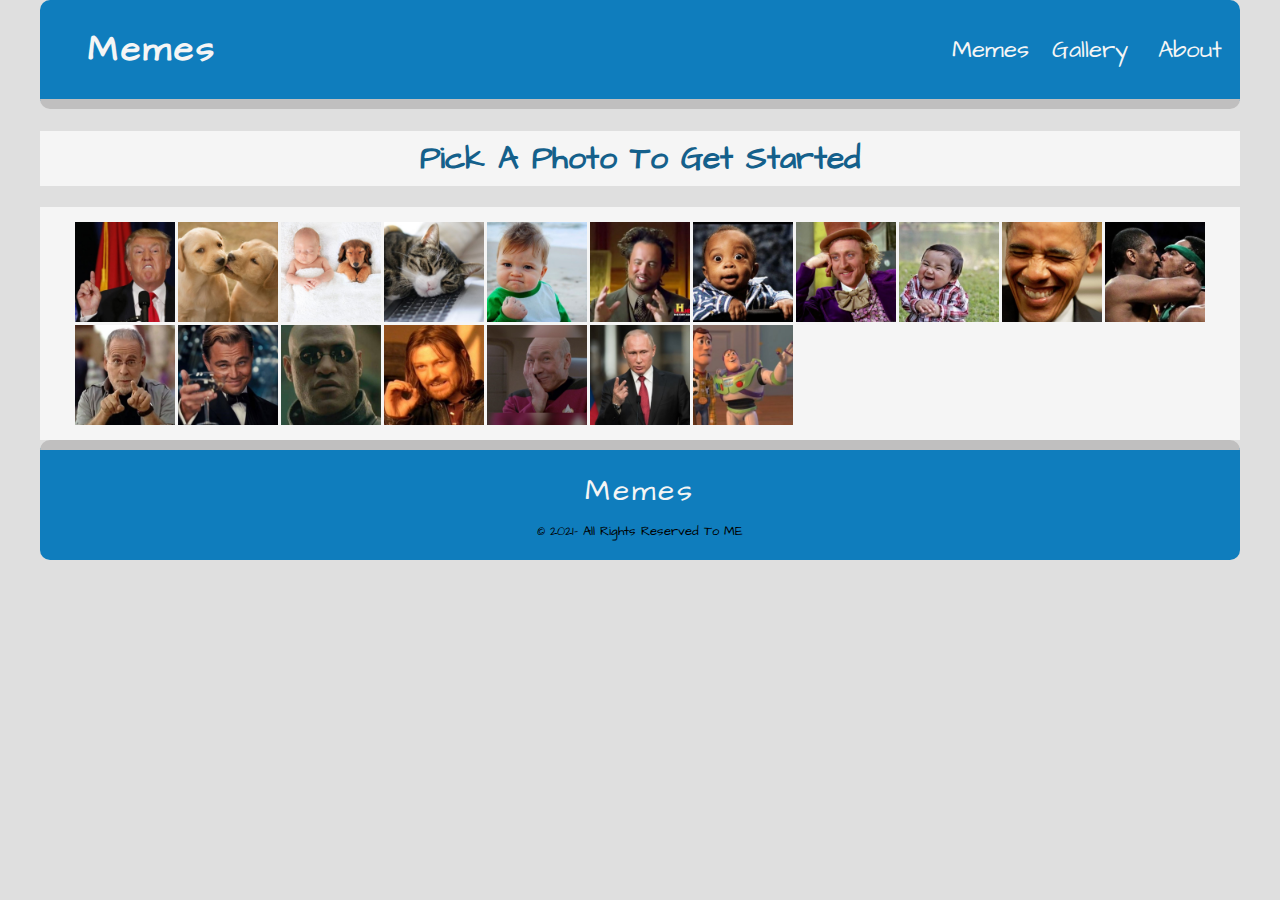
<file: index.html>
<!DOCTYPE html>
<html lang="en">

<head>
    <link rel="stylesheet" href="https://cdnjs.cloudflare.com/ajax/libs/font-awesome/4.7.0/css/font-awesome.min.css">
    <link rel="stylesheet" href="css/main.css">
    <meta charset="UTF-8">
    <meta http-equiv="X-UA-Compatible" content="IE=edge">
    <meta name="viewport" content="width=device-width, initial-scale=1.0">
    <title>Meme Generator</title>
</head>


<body onload="onInit()">



    <header class="flex space-between align-center">
        <div class="logo">
            <a href="index.html">
                <h1>Memes</h1>
            </a>
        </div>
        <ul class="main-nav flex space-between align-center clean-list">
            <li><a class="flex justify-content align-center" href="saved-memes.html">Memes</a></li>
            <li><a class="flex justify-content align-center" href="#" onclick="onOpenGallery()">Gallery</a></li>
            <li><a class="flex justify-content align-center" href="#">About</a></li>
        </ul>
    </header>

    <div class="top" hidden>
        <div class="generator-container flex justify-content align-center">
            <div class="canvas-container">
                <canvas id="canvas" height="320" width="320"></canvas>
            </div>

            <section class="control-box">

                <div><input class="input-txt" placeholder="type here" type="text" name="txt"></div>


                <button><i class="fa fa-arrow-up" onclick="onMoveLineUp()"></i></button>
                <button><i class="fa fa-arrow-down" onclick="onMoveLineDown()"></i></button>
                <button class="switch" onclick="onSwitchLine()">&#8693</button>
                <button class="add" onclick="onAddLine()">Add New Line</button>
                <button><i class="fa fa-trash" onclick="onRemoveLine()"></i></button>

                <div class="textAdjust">
                    <button class="incrsFont" onclick="onIncreaseFont()">A+</button>
                    <button class="dcrsFont" onclick="onDecreaseFont()">A-</button>
                    <button><i class="fa fa-align-left" onclick="onAlignLeft()"></i></button>
                    <button><i class="fa fa-align-center" onclick=onAlignCenter()></i></button>
                    <button><i class="fa fa-align-right" onclick=onAlignRight()></i></button>
                </div>
                <div class="text-style">
                    <select class="dropdown" onchange="onSetFontFamily()">
                        <option value="Impact" selected>IMPACT</option>
                        <option value="Arial">Arial</option>
                        <option value="Verdana">Verdana</option>
                        <option value="Georgia">Georgia</option>
                    </select>
                </div>
                <div class="color-picker">
                    <input type="color" name="color" value="#ffffff" onchange="onChangeTextColor()">
                    <label class="lb-color" for="color">Text Color</label>
                </div>

                <div class="save">
                    <button><a href="#" class="bttn" onclick="downloadImg(this)"
                            download="my-meme.jpg">Download</a></button>
                </div>
            </section>
        </div>
    </div>
    <section class="gallery">
        <h1 class="title">Pick A Photo To Get Started</h1>
        <div class="gallery-container grid ">

        </div>
    </section>

    <footer class="main-footer flex align-center justify-content display-column">

        <div class="footer-logo ">Memes</div>
        <small>© 2021- All Rights Reserved To ME</small>
    </footer>
    <script src="js/meme-service.js"></script>
    <script src="js/main.js"></script>
</body>

</html>
</file>
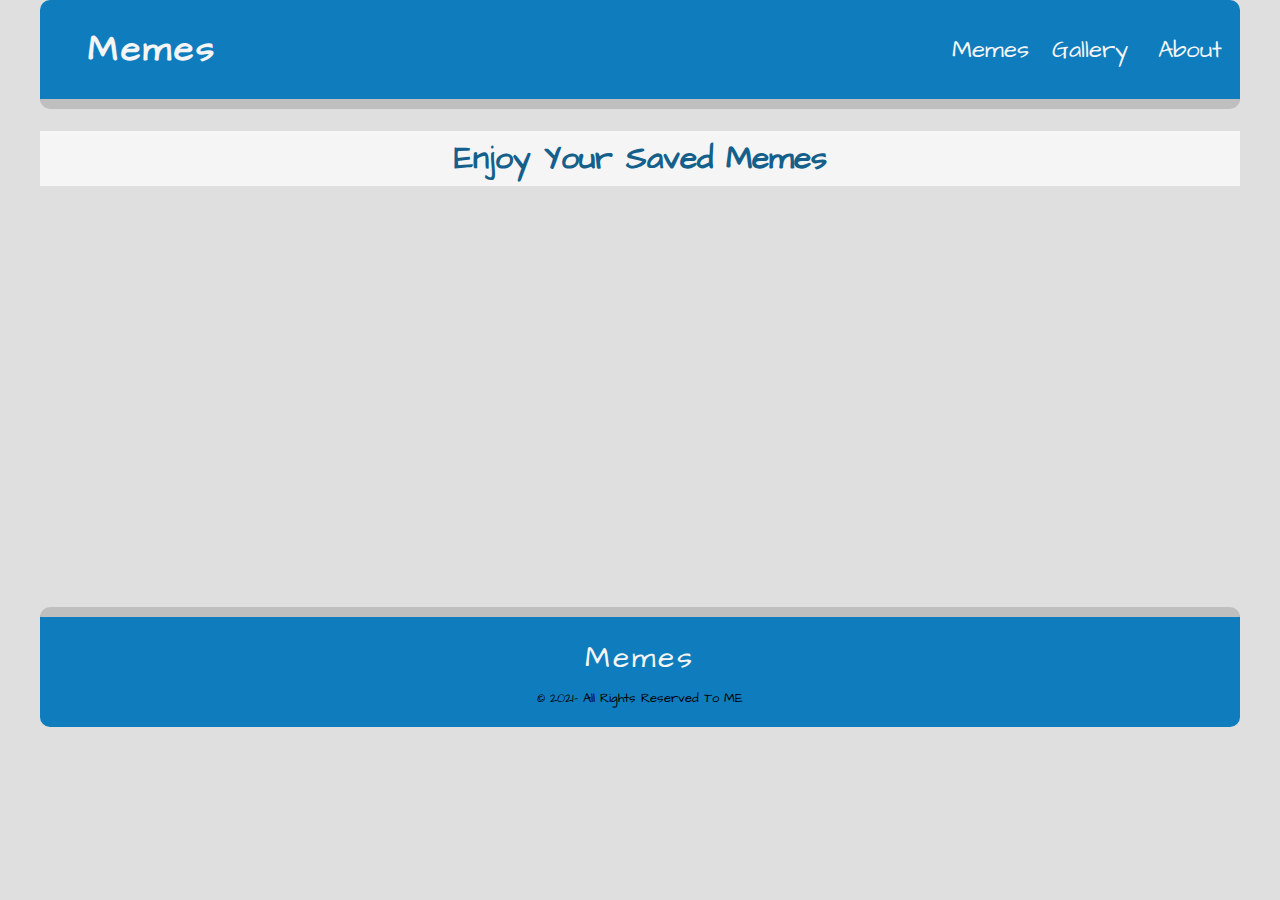
<file: saved-memes.html>
<!DOCTYPE html>
<html lang="en">
<head>
    <link rel="stylesheet" href="css/main.css">
    <meta charset="UTF-8">
    <meta http-equiv="X-UA-Compatible" content="IE=edge">
    <meta name="viewport" content="width=device-width, initial-scale=1.0">
    <title>Your Memes</title>
</head>
<body>
    <header class="flex space-between align-center">
        <div class="logo">
            <a href="index.html"><h1>Memes</h1></a>
        </div>
        <ul class="main-nav flex space-between align-center clean-list">
            <li><a class="flex justify-content align-center" href="saved-memes.html">Memes</a></li>
            <li><a class="flex justify-content align-center" href="#">Gallery</a></li>
            <li><a class="flex justify-content align-center" href="#">About</a></li>
        </ul>
    </header>
    <section class="main-gallery">
        <h1 class="title">Enjoy Your Saved Memes</h1>
<main class="meme-gallery">

</main>
</section>


    <footer class="main-footer flex align-center justify-content display-column">

        <div class="footer-logo ">Memes</div>
        <small>© 2021- All Rights Reserved To ME</small>
    </footer>
</body>
</html>
</file>
<file: css/main.css>
* {
    box-sizing: border-box;
}
@font-face {
    font-family: Architect;
    src: url(../fonts/ArchitectsDaughter-Regular.ttf);
}

@font-face {
    font-family: Impact;
    src: url(../fonts/impact.ttf);
}

body {
    margin: 0;
    background-color: rgb(223, 223, 223);
    text-align: center;
    height: 100vh;
    margin: auto;
    max-width: 1200px;
  
}


canvas {
    border-radius: 30px;
}

header {
    background-color: #0f7dbd;
    border-bottom: 10px solid#c0bfbf;
    color: whitesmoke;
    margin-bottom: 20px;
    font-family: Architect, sans-serif;
    border-radius: 10px;
}
.logo {
    margin-inline-start: 3rem;
    font-size: 1.125rem;
    letter-spacing: 3px;
}

a {
    text-decoration: none;
    color: whitesmoke;

}

.main-nav a {
    font-size: 1.5rem;
    font-family: Architect, sans-serif;
    color: whitesmoke;
    text-decoration: none;
    list-style: none;
    cursor: pointer;
    width: 100px;
}

.bttn {
   color: black;
}
.canvas-container {
    text-align: center;
    margin-inline-end: 1rem;
    margin-bottom: 15px;
}

.control-box {
    text-align: center;
}

.input-txt {
    font-size: 1rem;
    padding-top: 5px;
    padding-bottom: 5px;
    border-radius: 10px;
}

.textAdjust {
    margin-bottom: 5px;
}


.title {
    font-family: Architect, sans-serif;
    text-align: center;
   color: #14608b;
   background-color: whitesmoke;
   padding: 5px;
   font-size: 2rem;

}

.gallery {
    margin-top: 15px;
}
.gallery-container{
    background-color: whitesmoke;
    justify-content: center;
    align-items: center;
    grid-template-columns: repeat(auto-fill,100px);
    gap: 3px;
    padding: 15px;
  
}
.gallery-item {
    width: 100px;
    height: 100px;
    cursor: pointer;

}

.main-footer {
    height: 120px;
    background-color: #0f7dbd;
    border-top: 10px solid#c0bfbf;
    font-family: Architect, sans-serif;
    border-radius: 10px;
}
.footer-logo {
    color: whitesmoke ;
    margin-bottom: 10px;
    font-size: 30px;
    letter-spacing: 3px;
}


/* helpers */

.grid {
    display: grid;
}

.flex {
    display: flex;
}

.space-between {
    justify-content: space-between;
}

.align-center {
    align-items: center;
}

.justify-content{
    justify-content: center;
}

.display-column {
    flex-direction: column;
}

.display-row {
    flex-direction: row;
}


.clean-list {
    list-style-type: none;
    margin: 0;
    padding: 0;
}

button {
    font-size: 1rem;
    border-radius: 5px;
    cursor: pointer;
    border: none;
    width: fit-content;
    padding: 5px;
    margin: 3px;
}

.input-txt {
    margin-bottom: 10px;
}
.color-picker {

    display: inline-block;
}

.text-style {
    display: inline-block;
    cursor: pointer;
}

.fa {
    font-size: 1.25rem;
}

@media (max-width: 710px) {
    .generator-container {
        flex-direction: column;
    }
    canvas {
        width: 80%;
        height: 80%;
        margin-bottom: 10px;
    }
    .main-nav {
        flex-direction: column;
        font-size: 20px;
    }
    .canvas-container {
        text-align: center;
        margin-inline-end: 0;
    }

}


.meme-gallery {

    max-width: 920px;
    height: 400px;
}
</file>
